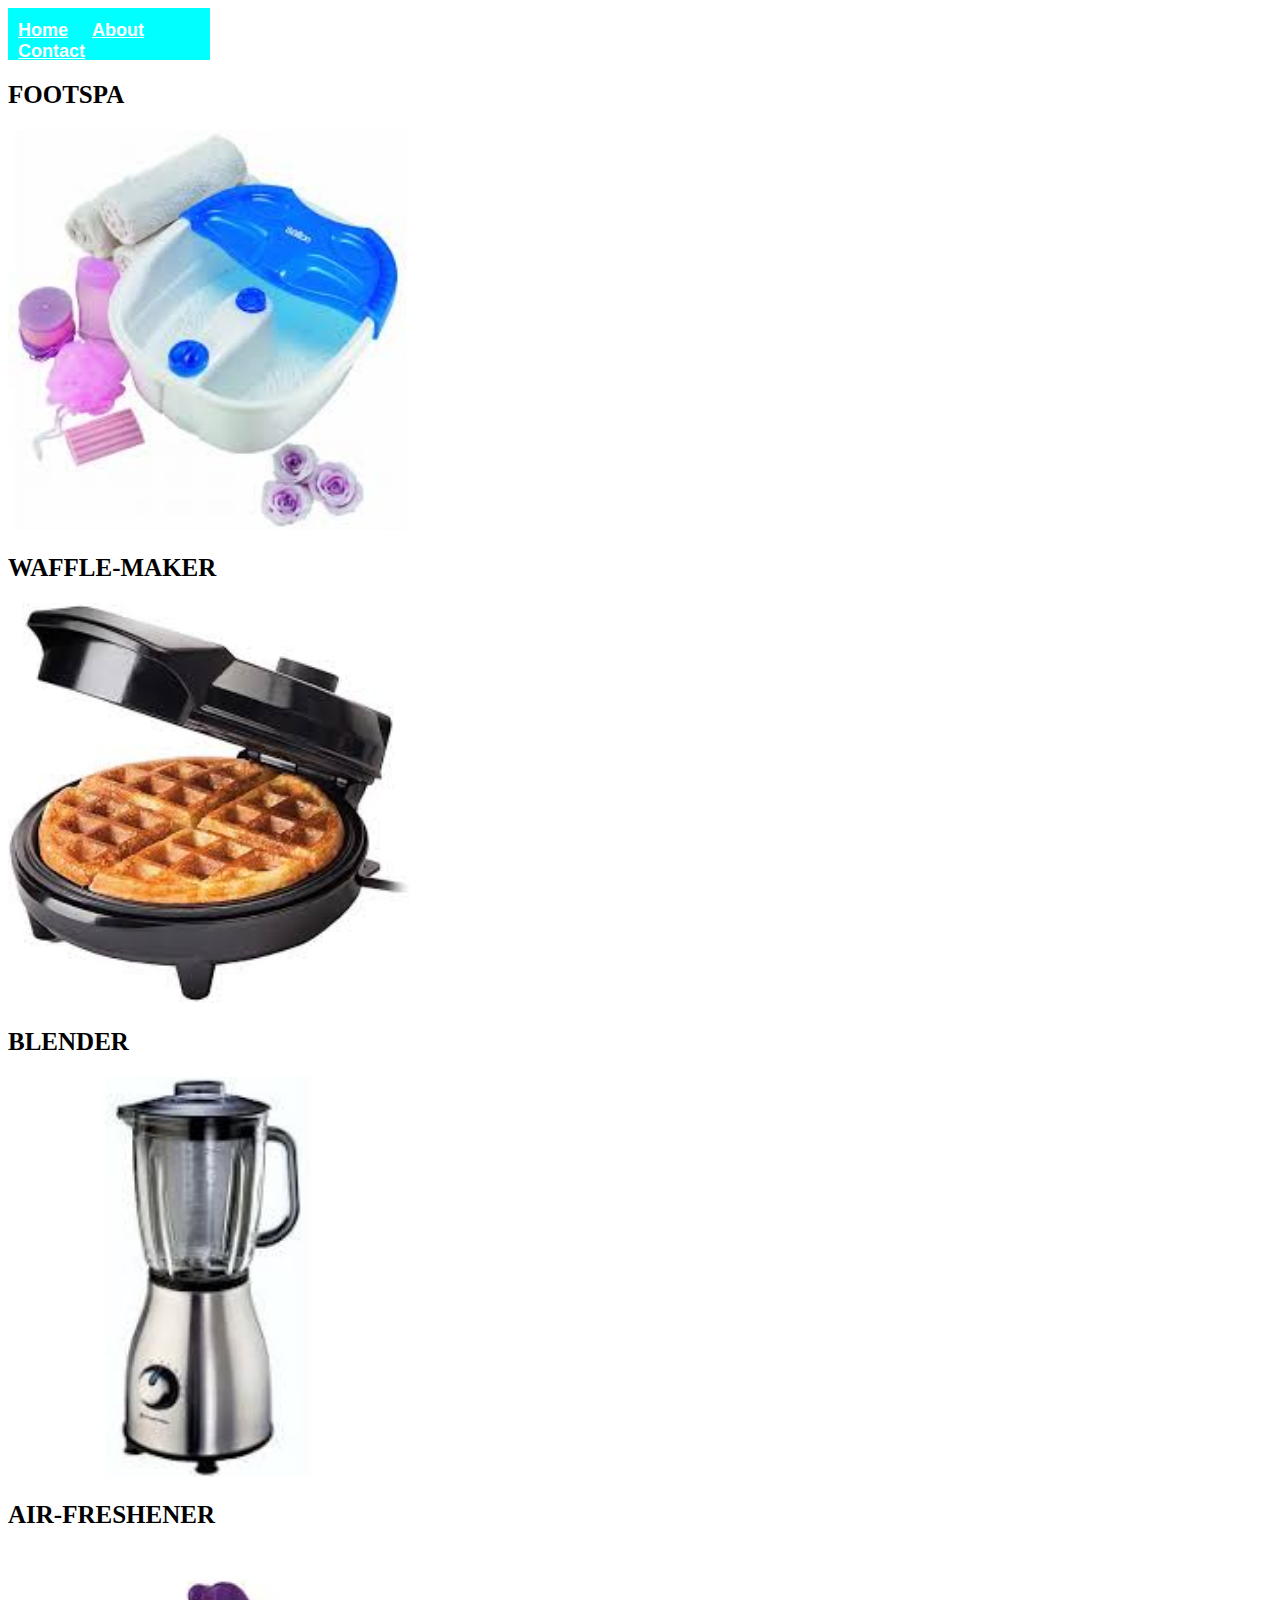
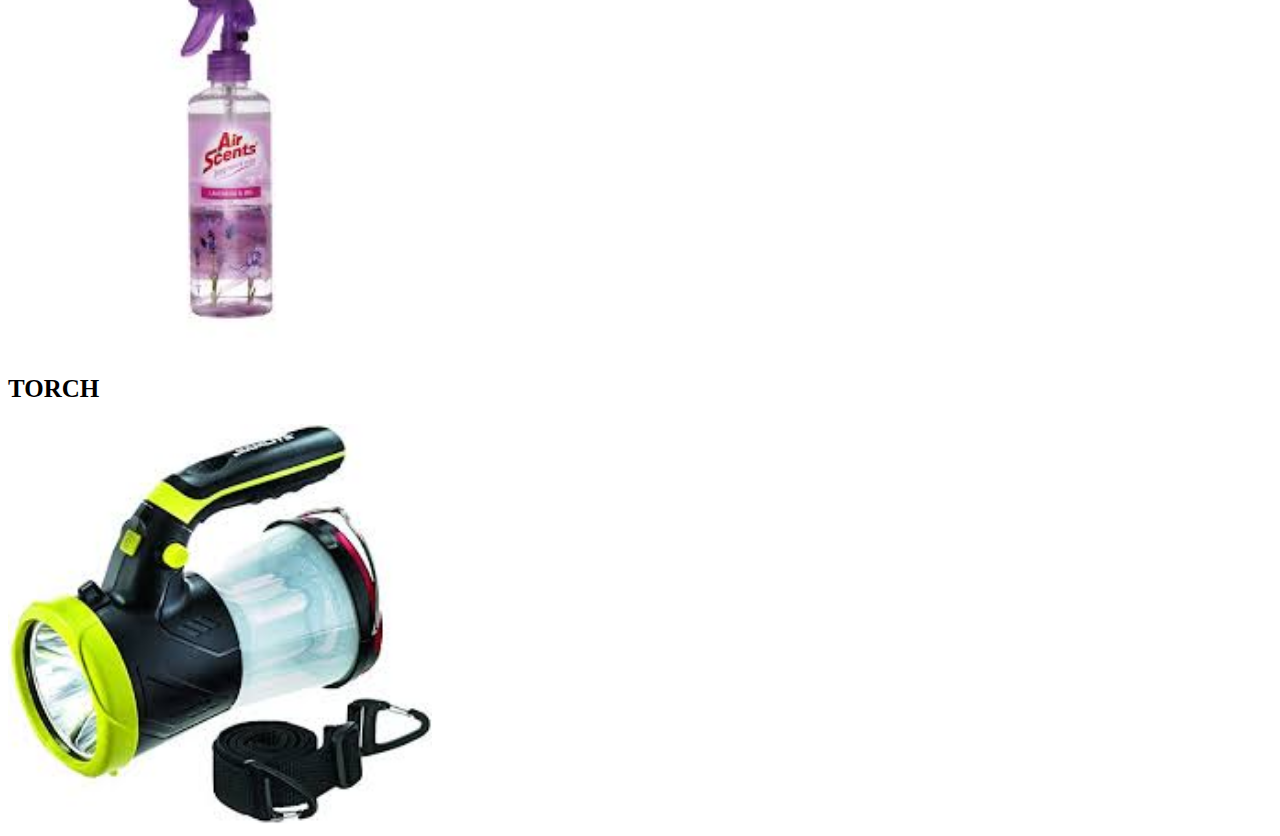
<file: index.html>
<!DOCTYPE html>
<html>
<head>
    <link rel="stylesheet" href="style.css">
    </head>
    <body>
        <div id="menu">
            <a href="index.html">Home</a>
            <a href=about.html>About</a>
            <a href="contact.html">Contact</a>
        </div> 
    <h2>FOOTSPA</h2>
        <a href="footspa.html"><img src="images/footspa1.jpg" height="400"></a>
        <br/>
        <h2>WAFFLE-MAKER</h2>
        <a href="wafflemaker.html"><img src="images/wafflemaker.jpg" height="400"></a>
        <br/>
        <h2>BLENDER</h2>
        <a href="blender.html"><img src="images/blender.jpg" height="400"></a>
        <h2>AIR-FRESHENER</h2>
        <a href="air-freshener.html"><img src="images/airfreshener.jpg" height="400"></a>
        <br/>
        <h2>TORCH</h2>
        <a href="torch.html"><img src="images/torch2.jpg" height="400"></a>
    </body>
</html>
</file>
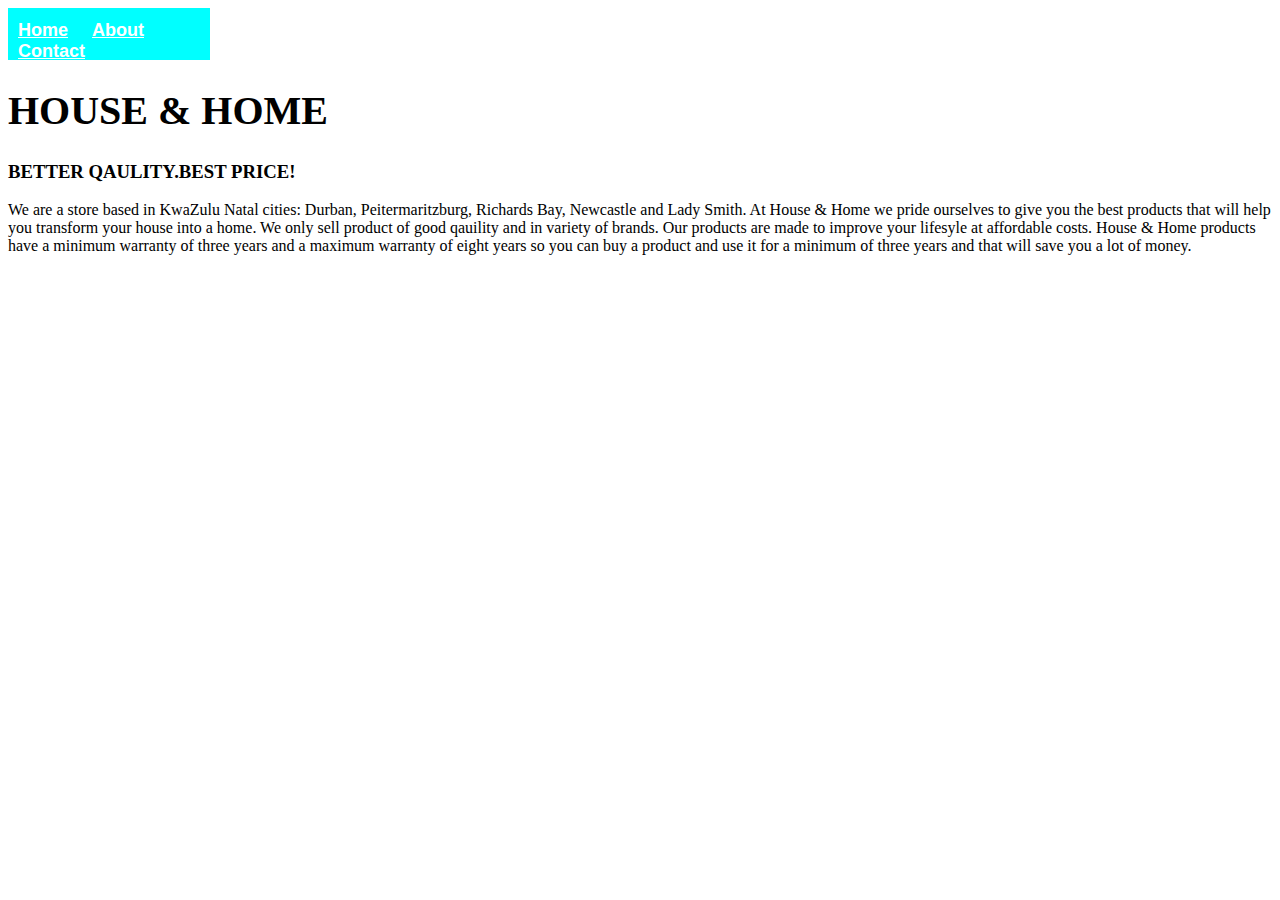
<file: about.html>
<!DOCTYPE html>
<html>
<head>
    <link rel="stylesheet" href="style.css">
    </head>
    <body>
        <div id="menu">
            <a href="index.html">Home</a>
            <a href=about.html>About</a>
            <a href="contact.html">Contact</a>
        </div>
    <h1>HOUSE & HOME</h1>
        <h3>BETTER QAULITY.BEST PRICE!</h3>
        <p>We are a store based in KwaZulu Natal cities: Durban, Peitermaritzburg, Richards Bay, Newcastle and Lady Smith. At  House & Home we pride ourselves to give you the best products that will help you transform your house into a home. We only sell product of good qauility and in variety of brands. Our products are made to improve your lifesyle at affordable costs. House & Home products have a minimum warranty of three years and a maximum warranty of eight years so you can buy a product and use it for a minimum of three years and that will save you a lot of money.</p>
    </body>
</html>
</file>
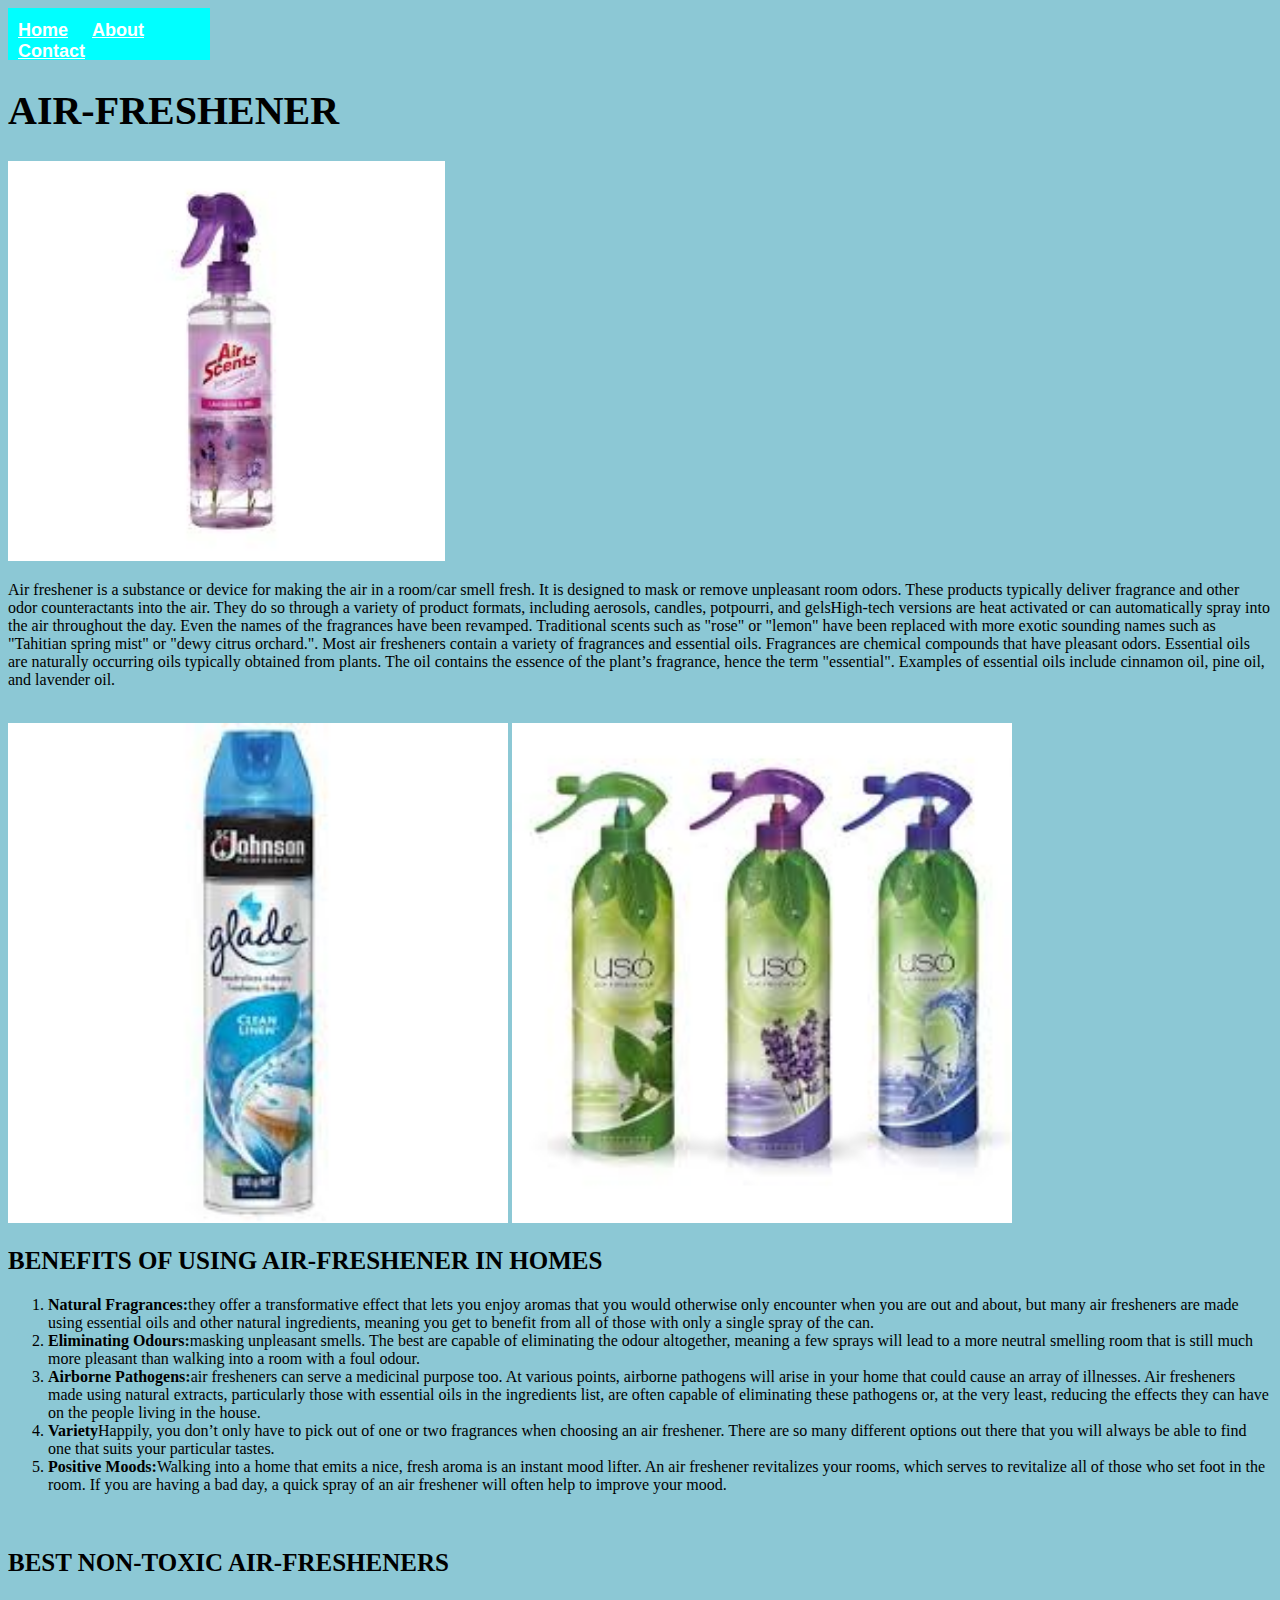
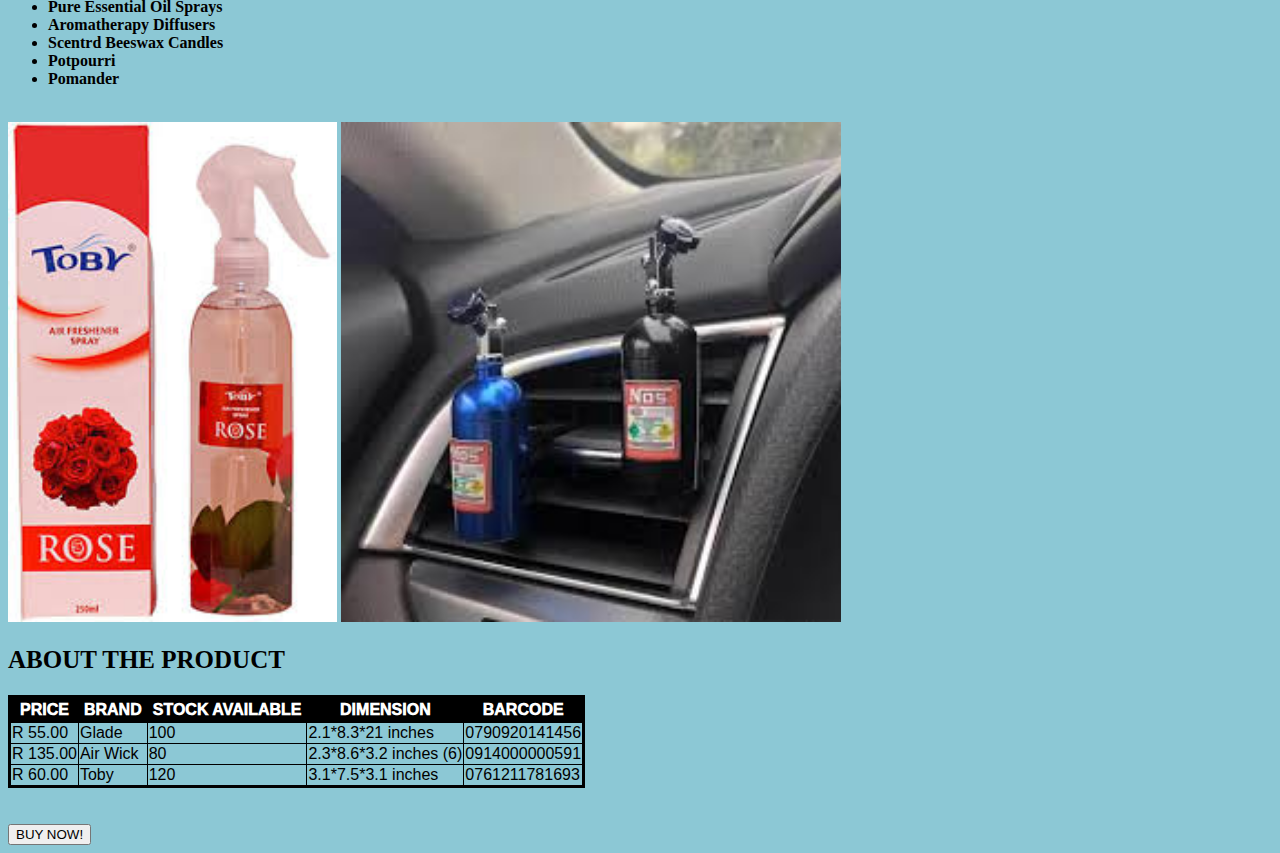
<file: air-freshener.html>
<!DOCTYPE html>
<html>
<head>
   <link rel="stylesheet" href="style.css"> 
    </head>
    <body style="background-color: #8CC8D5">
         <div id="menu">
            <a href="index.html">Home</a>
            <a href=about.html>About</a>
            <a href="contact.html">Contact</a>
        </div>
    <h1>AIR-FRESHENER</h1>
        <img src="images/airfreshener.jpg" height="400">
        <p>Air freshener is a substance or device for making the air in a room/car smell fresh. It is designed to mask or remove unpleasant room odors. These products typically deliver fragrance and other odor counteractants into the air. They do so through a variety of product formats, including aerosols, candles, potpourri, and gelsHigh-tech versions are heat activated or can automatically spray into the air throughout the day. Even the names of the fragrances have been revamped. Traditional scents such as "rose" or "lemon" have been replaced with more exotic sounding names such as "Tahitian spring mist" or "dewy citrus orchard.". Most air fresheners contain a variety of fragrances and essential oils. Fragrances are chemical compounds that have pleasant odors. Essential oils are naturally occurring oils typically obtained from plants. The oil contains the essence of the plant’s fragrance, hence the term "essential". Examples of essential oils include cinnamon oil, pine oil, and lavender oil.</p>
        <br/>
        <img src="images/airfreshener1.jpg" height="500">
        <img src="images/airfreshener2.jpg" height="500">
        <br/>
        <h2>BENEFITS OF USING AIR-FRESHENER IN HOMES</h2>
        <ol>
            <li><b>Natural Fragrances:</b>they offer a transformative effect that lets you enjoy aromas that you would otherwise only encounter when you are out and about, but many air fresheners are made using essential oils and other natural ingredients, meaning you get to benefit from all of those with only a single spray of the can.</li>
            <li><b>Eliminating Odours:</b>masking unpleasant smells. The best are capable of eliminating the odour altogether, meaning a few sprays will lead to a more neutral smelling room that is still much more pleasant than walking into a room with a foul odour.</li>
            <li><b>Airborne Pathogens:</b>air fresheners can serve a medicinal purpose too. At various points, airborne pathogens will arise in your home that could cause an array of illnesses. Air fresheners made using natural extracts, particularly those with essential oils in the ingredients list, are often capable of eliminating these pathogens or, at the very least, reducing the effects they can have on the people living in the house.</li>
            <li><b>Variety</b>Happily, you don’t only have to pick out of one or two fragrances when choosing an air freshener. There are so many different options out there that you will always be able to find one that suits your particular tastes.</li>
            <li><b>Positive Moods:</b>Walking into a home that emits a nice, fresh aroma is an instant mood lifter. An air freshener revitalizes your rooms, which serves to revitalize all of those who set foot in the room. If you are having a bad day, a quick spray of an air freshener will often help to improve your mood.</li>
        </ol>
        <br/>
        <h2>BEST NON-TOXIC AIR-FRESHENERS</h2>
        <ul>
        <li><b>Pure Essential Oil Sprays</b></li>
            <li><b>Aromatherapy Diffusers</b></li>
            <li><b>Scentrd Beeswax Candles</b></li>
            <li><b>Potpourri</b></li>
            <li><b>Pomander</b></li>
        </ul>
        <br/>
        <img src="images/airfreshener3.jpg" height="500">
        <img src="images/airfreshener4.jpg" height="500">
         <table border="2">
             <h2>ABOUT THE PRODUCT</h2>
        <tr>
            <th>PRICE</th>
            <th>BRAND</th>
            <th>STOCK AVAILABLE</th>
            <th>DIMENSION</th>
            <th>BARCODE</th>
            </tr>
             <tr>
                 <td>R 55.00</td>
                 <td>Glade</td>
                 <td>100</td>
                 <td>2.1*8.3*21 inches</td>
                 <td>0790920141456</td>
             </tr>
             <tr>
                 <td>R 135.00</td>
                 <td>Air Wick</td>
                 <td>80</td>
                 <td>2.3*8.6*3.2 inches (6)</td>
                 <td>0914000000591</td>
             </tr>
             <tr>
             <td>R 60.00</td>
                 <td>Toby</td>
                 <td>120</td>
                 <td>3.1*7.5*3.1 inches</td>
                 <td>0761211781693</td>
             </tr>
        </table>
        <br/><br/>
            <input type="submit" value="BUY NOW!"/>
    </body>
</html>
</file>
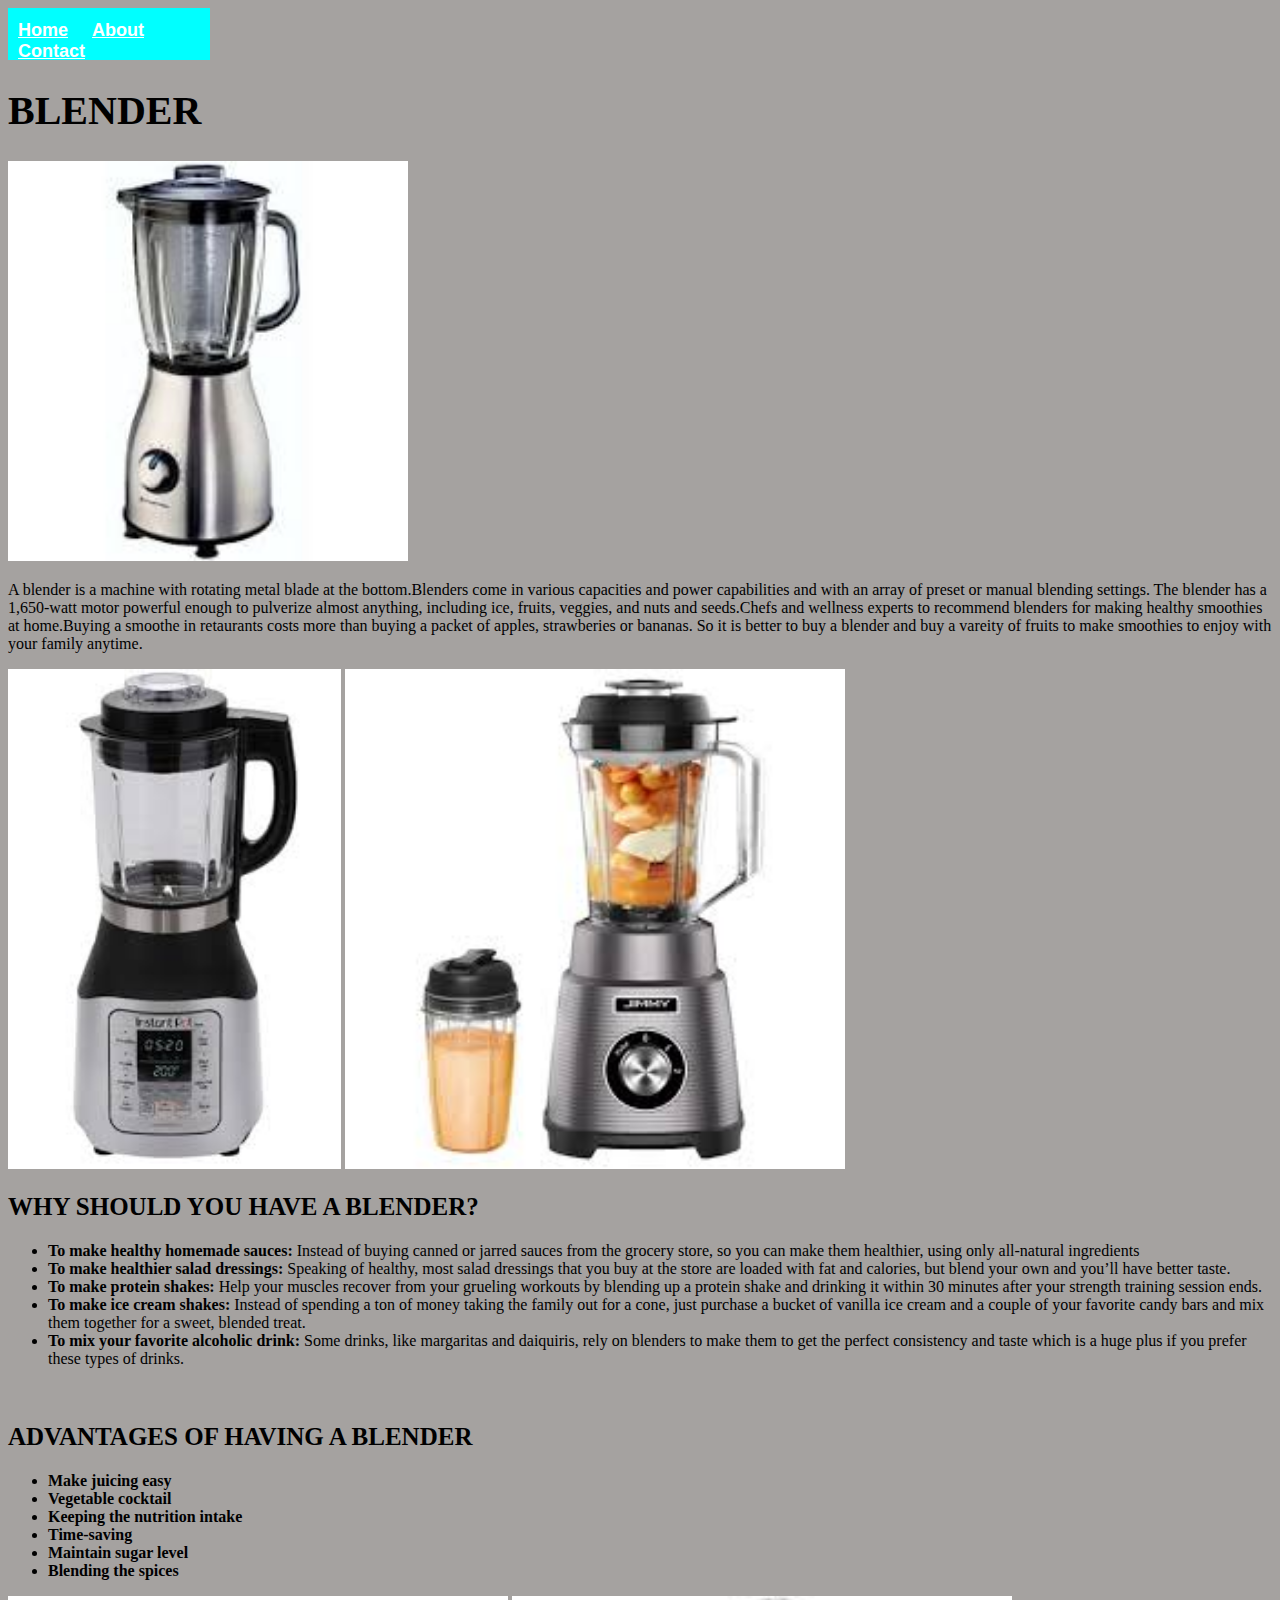
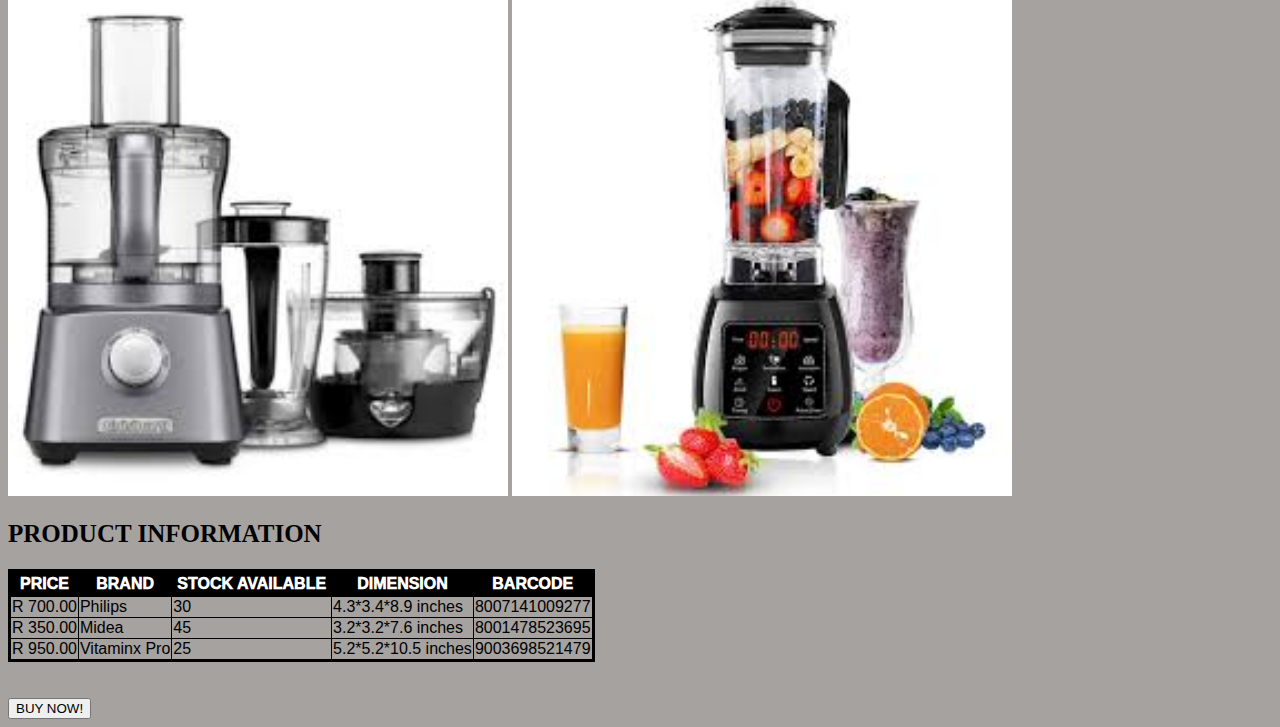
<file: blender.html>
<!DOCTYPE html>
<html>
<head>
    <link rel="stylesheet" href="style.css">
    </head>
    <body style="background-color: #A5A2A0">
         <div id="menu">
            <a href="index.html">Home</a>
            <a href=about.html>About</a>
            <a href="contact.html">Contact</a>
        </div>
    <h1>BLENDER</h1>
        <img src="images/blender.jpg" height="400">
        <p>A blender is a machine with rotating metal blade at the bottom.Blenders come in various capacities and power capabilities and with an array of preset or manual blending settings. The blender has a 1,650-watt motor powerful enough to pulverize almost anything, including ice, fruits, veggies, and nuts and seeds.Chefs and wellness experts to recommend blenders for making healthy smoothies at home.Buying a smoothe in retaurants costs more than buying a packet of apples, strawberies or bananas. So it is better to buy a blender and buy a vareity of fruits to make smoothies to enjoy with your family anytime.</p>
        <img src="images/blender3.jpg" height="500">
        <img src="images/blender1.jpg" height="500">
        <br/>
        <h2>WHY SHOULD YOU HAVE A BLENDER?</h2>
        <ul>
            <li><b>To make healthy homemade sauces:</b> Instead of buying canned or jarred sauces from the grocery store, so you can make them healthier, using only all-natural ingredients</li>
            <li><b>To make healthier salad dressings:</b> Speaking of healthy, most salad dressings that you buy at the store are loaded with fat and calories, but blend your own and you’ll have better taste.</li>
            <li><b>To make protein shakes:</b> Help your muscles recover from your grueling workouts by blending up a protein shake and drinking it within 30 minutes after your strength training session ends.</li>
            <li><b>To make ice cream shakes:</b> Instead of spending a ton of money taking the family out for a cone, just purchase a bucket of vanilla ice cream and a couple of your favorite candy bars and mix them together for a sweet, blended treat.</li>
            <li><b>To mix your favorite alcoholic drink:</b> Some drinks, like margaritas and daiquiris, rely on blenders to make them to get the perfect consistency and taste which is a huge plus if you prefer these types of drinks.</li>
        </ul>
        <br>
        <h2>ADVANTAGES OF HAVING A BLENDER</h2>
        <ul>
            <li><b>Make juicing easy</b></li>
            <li><b>Vegetable cocktail</b></li>
            <li><b>Keeping the nutrition intake</b></li>
            <li><b>Time-saving</b></li>
            <li><b>Maintain sugar level</b></li>
            <li><b>Blending the spices</b></li>
        </ul>
        <img src="images/blender4.jpg" height="500">
        <img src="images/blender2.jpg" height="500">
        <br>
        <h2>PRODUCT INFORMATION</h2>
        <table border="2">
        <tr>
            <th>PRICE</th>
            <th>BRAND</th>
            <th>STOCK AVAILABLE</th>
            <th>DIMENSION</th>
            <th>BARCODE</th>
            </tr>
            <tr>
                <td>R 700.00</td>
                <td>Philips</td>
                <td>30</td>
                <td>4.3*3.4*8.9 inches</td>
                <td>8007141009277</td>
            </tr>
            <tr>
                <td>R 350.00</td>
                <td>Midea</td>
                <td>45</td>
                <td>3.2*3.2*7.6 inches</td>
                <td>8001478523695</td>
            </tr>
            <tr>
                <td>R 950.00</td>
                <td>Vitaminx Pro</td>
                <td>25</td>
                <td>5.2*5.2*10.5 inches</td>
                <td>9003698521479</td>
            </tr>
        </table>
        <br/><br/>
        <input type="submit" value="BUY NOW!"/>
    </body>
</html>
</file>
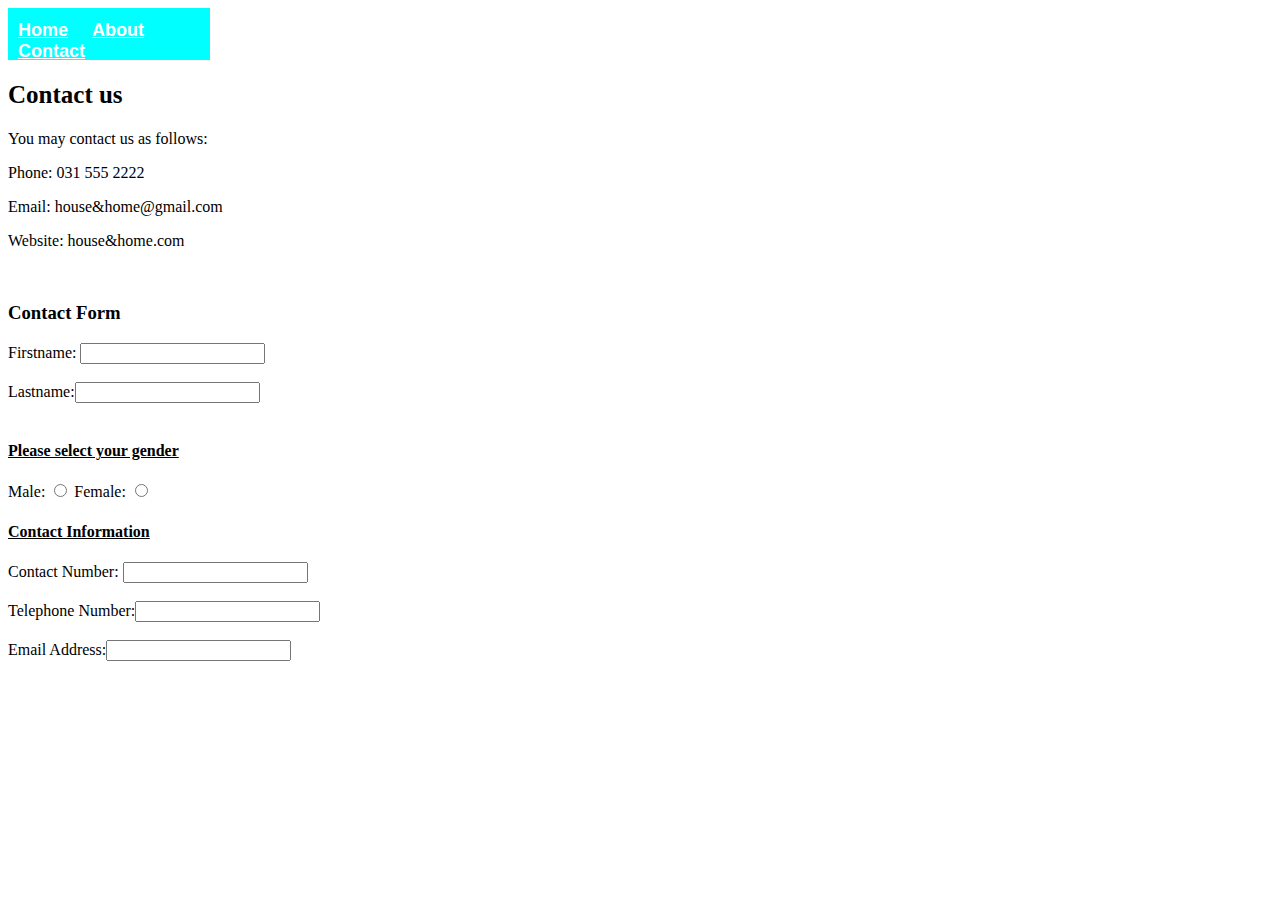
<file: contact.html>
<!DOCTYPE html>
<html>
    <head>
    <link rel="stylesheet" href="style.css">
    </head>
    <body>
        <div id="menu">
            <a href="index.html">Home</a>
            <a href=about.html>About</a>
            <a href="contact.html">Contact</a>
        </div>
        <h2>Contact us</h2>
           <p>You may contact us as follows:</p>
        <p>Phone: 031 555 2222</p>
        <p>Email: house&home@gmail.com</p>
        <p>Website: house&home.com</p>
        <br/>
        <h3>Contact Form</h3>
        <form>
            <lable for="firstname"> Firstname:</lable> <input type="text" id="firstname"/>
            <br/><br/>
            <lable for="lastname">Lastname:</lable><input type="text" id="lastname" />
            <br/><br/>
            <h4><u>Please select your gender</u></h4>
            <label for="male">Male:</label>
            <input type="radio" id="male" name="gender"/>
            <label for="female">Female:</label>
            <input type="radio" id="female" name="gender"/>
            <h4><u>Contact Information</u></h4>
            <label for="contact number">Contact Number: </label><input type="number"/>
            <br/><br/>
            <label for="telephone">Telephone Number:</label><input type="tel"/>
            <br/><br/>
            <label for="email address">Email Address:</label><input type="email"/>
        </form>
    </body>
</html>
</file>
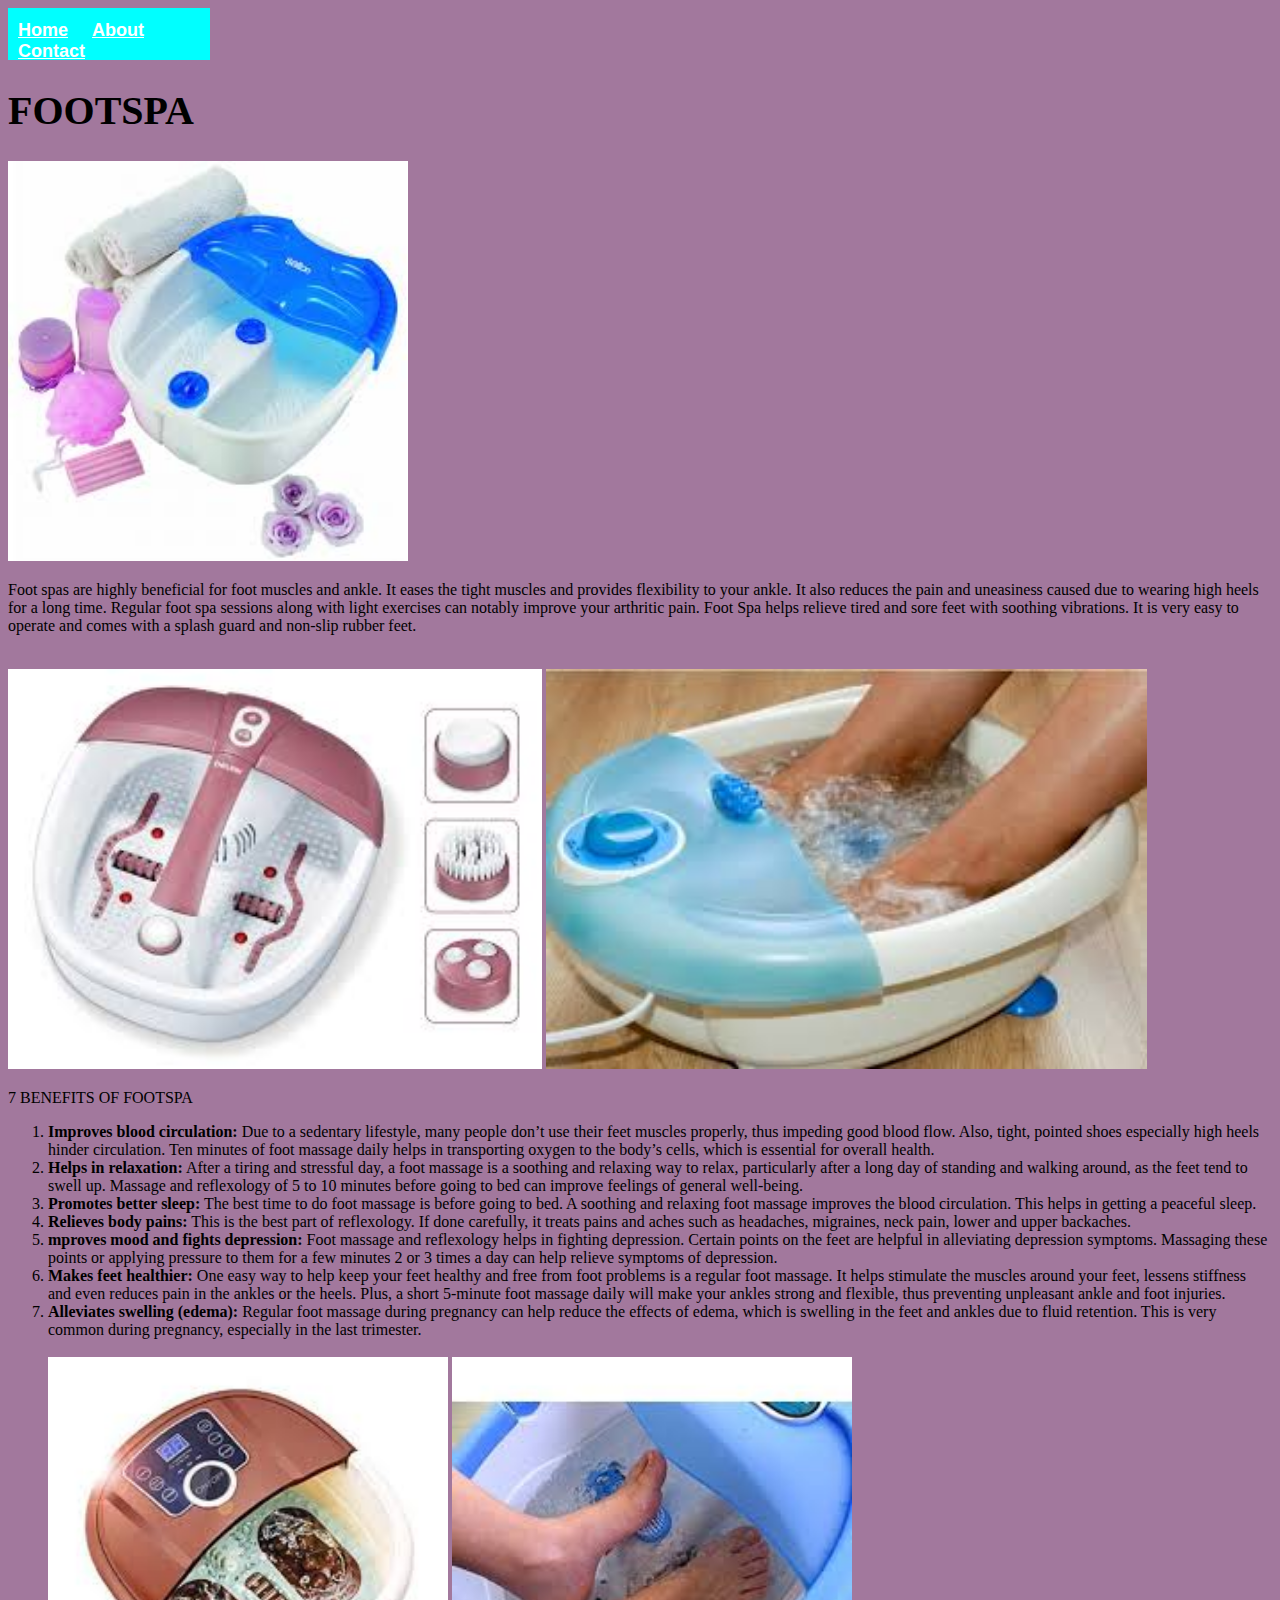
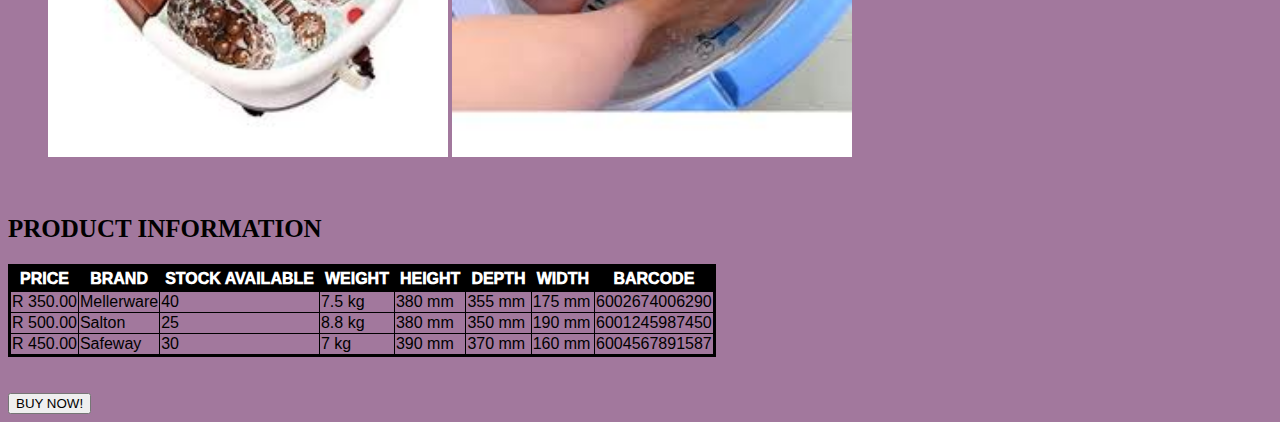
<file: footspa.html>
<!DOCTYPE html>
<html>
<head>
    <link rel="stylesheet" href="style.css">
    </head>
    <body style="background-color: #A2789D">
     <div id="menu">
            <a href="index.html">Home</a>
            <a href=about.html>About</a>
            <a href="contact.html">Contact</a>
        </div>
    <h1>FOOTSPA</h1>
        <img src="images/footspa1.jpg" height="400">
        <p>Foot spas are highly beneficial for foot muscles and ankle. It eases the tight muscles and provides flexibility to your ankle. It also reduces the pain and uneasiness caused due to wearing high heels for a long time. Regular foot spa sessions along with light exercises can notably improve your arthritic pain. Foot Spa helps relieve tired and sore feet with soothing vibrations. It is very easy to operate and comes with a splash guard and non-slip rubber feet.</p>
        <br/>
        <img src="images/footspa.jpg" height="400">
        <img src="images/footspa2.jpg" height="400">
        <p>7 BENEFITS OF FOOTSPA</p>
        <ol>
            <li><b>Improves blood circulation:</b>
          Due to a sedentary lifestyle, many people don’t use their feet muscles properly, thus impeding good blood flow. Also, tight, pointed shoes especially high heels hinder circulation. Ten minutes of foot massage daily helps in transporting oxygen to the body’s cells, which is essential for overall health.</li>
            <li><b>Helps in relaxation:</b>
           After a tiring and stressful day, a foot massage is a soothing and relaxing way to relax, particularly after a long day of standing and walking around, as the feet tend to swell up. Massage and reflexology of 5 to 10 minutes before going to bed can improve feelings of general well-being.</li>
            <li><b>Promotes better sleep:</b>
           The best time to do foot massage is before going to bed. A soothing and relaxing foot massage improves the blood circulation. This helps in getting a peaceful sleep.</li>
            <li><b>Relieves body pains:</b>
           This is the best part of reflexology. If done carefully, it treats pains and aches such as headaches, migraines, neck pain, lower and upper backaches.</li>
            <li><b>mproves mood and fights depression:</b>
           Foot massage and reflexology helps in fighting depression. Certain points on the feet are helpful in alleviating depression symptoms. Massaging these points or applying pressure to them for a few minutes 2 or 3 times a day can help relieve symptoms of depression.</li>
            <li><b>Makes feet healthier:</b>
           One easy way to help keep your feet healthy and free from foot problems is a regular foot massage. It helps stimulate the muscles around your feet, lessens stiffness and even reduces pain in the ankles or the heels. Plus, a short 5-minute foot massage daily will make your ankles strong and flexible, thus preventing unpleasant ankle and foot injuries.</li>
            <li><b>Alleviates swelling (edema):</b>
Regular foot massage during pregnancy can help reduce the effects of edema, which is swelling in the feet and ankles due to fluid retention. This is very common during pregnancy, especially in the last trimester.</li>
            <br/>
            <img src="images/footspa3.jpg" height="400">
            <img src="images/footspa4.jpg" height="400">
        </ol>
        <br/>
        <h2>PRODUCT INFORMATION</h2>
        <table border="2">
        <tr>
        <th>PRICE</th>
            <th>BRAND</th>
            <th>STOCK AVAILABLE</th>
            <th>WEIGHT</th>
            <th>HEIGHT</th>
            <th>DEPTH</th>
            <th>WIDTH</th>
            <th>BARCODE</th>
            </tr>
            <tr>
            <td>R 350.00</td>
                <td>Mellerware</td>
                <td>40</td>
                <td>7.5 kg</td>
                <td>380 mm</td>
                <td>355 mm</td>
                <td>175 mm</td>
                <td>6002674006290</td>
            </tr>
            <tr>
            <td>R 500.00</td>
                <td>Salton</td>
                <td>25</td>
                <td>8.8 kg</td>
                <td>380 mm</td>
                <td>350 mm</td>
                <td>190 mm</td>
                <td>6001245987450</td>
            </tr>
            <tr>
            <td>R 450.00</td>
                <td>Safeway</td>
                <td>30</td>
                <td>7 kg</td>
                <td>390 mm</td>
                <td>370 mm</td>
                <td>160 mm</td>
                <td>6004567891587</td>
            </tr>
        </table>
        <br/><br/>
        <input type="submit" value="BUY NOW!"/>
    </body>
</html>
</file>
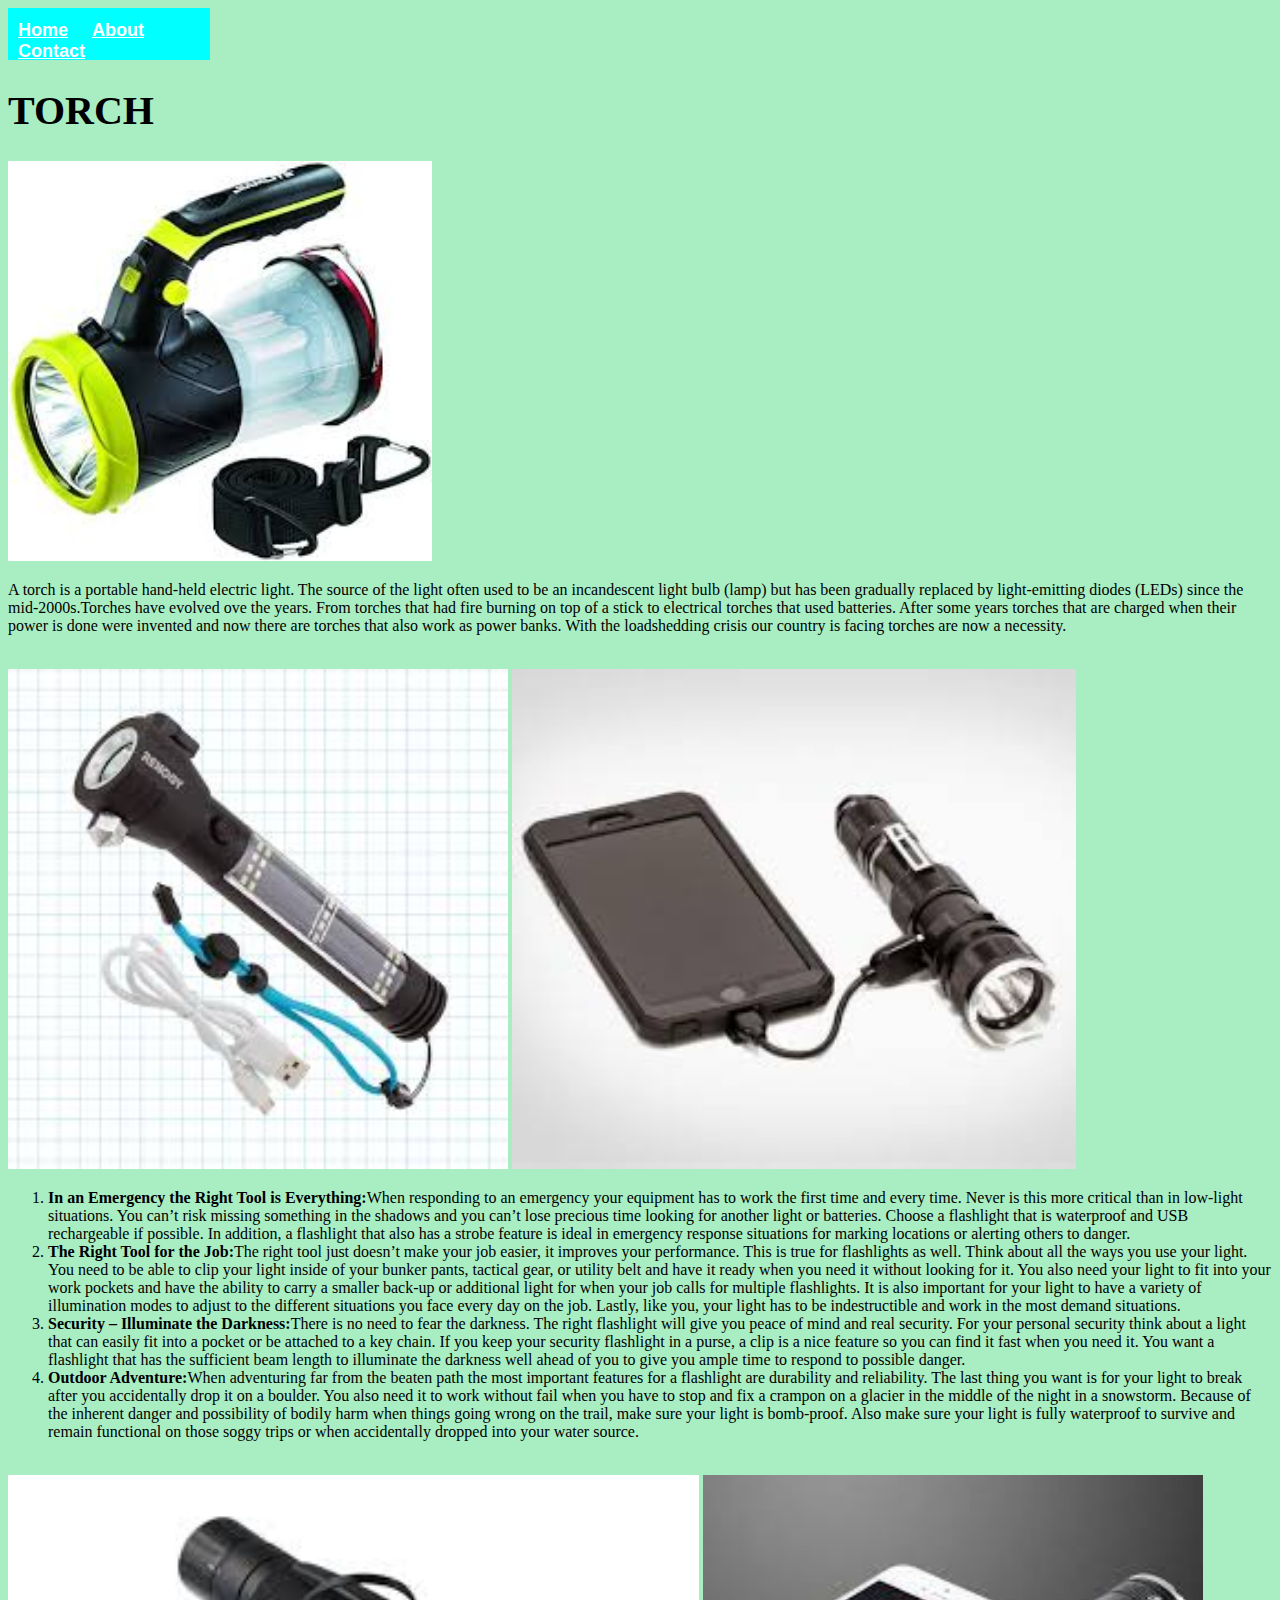
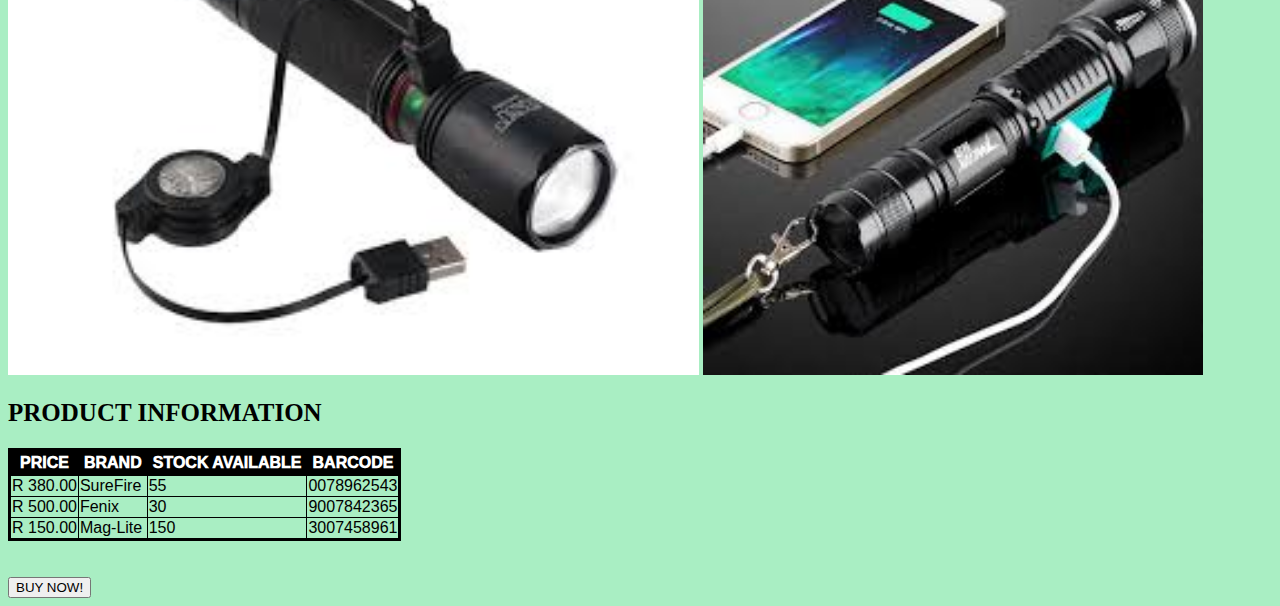
<file: torch.html>
<!DOCTYPE html>
<html>
<head>
    <link rel="stylesheet" href="style.css">
    </head>
    <body style="background-color: #A9EEC3">
         <div id="menu">
            <a href="index.html">Home</a>
            <a href=about.html>About</a>
            <a href="contact.html">Contact</a>
        </div>
    <h1>TORCH</h1>
        <img src="images/torch2.jpg" height="400">
        <p>A torch is a portable hand-held electric light. The source of the light often used to be an incandescent light bulb (lamp) but has been gradually replaced by light-emitting diodes (LEDs) since the mid-2000s.Torches have evolved ove the years. From torches that had fire burning on top of a stick to electrical torches that used batteries. After some years torches that are charged when their power is done were invented and now there are torches that also work as power banks. With the loadshedding crisis our country is facing torches are now a necessity.</p>
        <br/>
        <img src="images/torch.jpg" height="500">
        <img src="images/torch1.jpg" height="500">
        <br/>
        <ol>
            <li><b>In an Emergency the Right Tool is Everything:</b>When responding to an emergency your equipment has to work the first time and every time. Never is this more critical than in low-light situations. You can’t risk missing something in the shadows and you can’t lose precious time looking for another light or batteries. Choose a flashlight that is waterproof and USB rechargeable if possible. In addition, a flashlight that also has a strobe feature is ideal in emergency response situations for marking locations or alerting others to danger.</li>
            <li><b>The Right Tool for the Job:</b>The right tool just doesn’t make your job easier, it improves your performance. This is true for flashlights as well. Think about all the ways you use your light. You need to be able to clip your light inside of your bunker pants, tactical gear, or utility belt and have it ready when you need it without looking for it. You also need your light to fit into your work pockets and have the ability to carry a smaller back-up or additional light for when your job calls for multiple flashlights. It is also important for your light to have a variety of illumination modes to adjust to the different situations you face every day on the job. Lastly, like you, your light has to be indestructible and work in the most demand situations.</li>
            <li><b>Security – Illuminate the Darkness:</b>There is no need to fear the darkness. The right flashlight will give you peace of mind and real security. For your personal security think about a light that can easily fit into a pocket or be attached to a key chain. If you keep your security flashlight in a purse, a clip is a nice feature so you can find it fast when you need it. You want a flashlight that has the sufficient beam length to illuminate the darkness well ahead of you to give you ample time to respond to possible danger.</li>
            <li><b>Outdoor Adventure:</b>When adventuring far from the beaten path the most important features for a flashlight are durability and reliability. The last thing you want is for your light to break after you accidentally drop it on a boulder. You also need it to work without fail when you have to stop and fix a crampon on a glacier in the middle of the night in a snowstorm. Because of the inherent danger and possibility of bodily harm when things going wrong on the trail, make sure your light is bomb-proof. Also make sure your light is fully waterproof to survive and remain functional on those soggy trips or when accidentally dropped into your water source.</li>
        </ol>
        <br/>
        <img src="images/torch3.jpg" height="500">
        <img src="images/torch4.jpg" height="500">
        <h2>PRODUCT INFORMATION</h2>
        <table border="2">
        <tr>
            <th>PRICE</th>
            <th>BRAND</th>
            <th>STOCK AVAILABLE</th>
            <th>BARCODE</th>
            </tr>
            <tr>
                <td>R 380.00</td>
                <td>SureFire</td>
                <td>55</td>
                <td>0078962543</td>
            </tr>
            <tr>
            <td>R 500.00</td>
                <td>Fenix</td>
                <td>30</td>
                <td>9007842365</td>
            </tr>
          <tr>
            <td>R 150.00</td>
              <td>Mag-Lite</td>
              <td>150</td>
              <td>3007458961</td>
            </tr>
        </table>
        <br/><br/>
       <input type="submit" value="BUY NOW!"/> 
   </body>
</html>
</file>
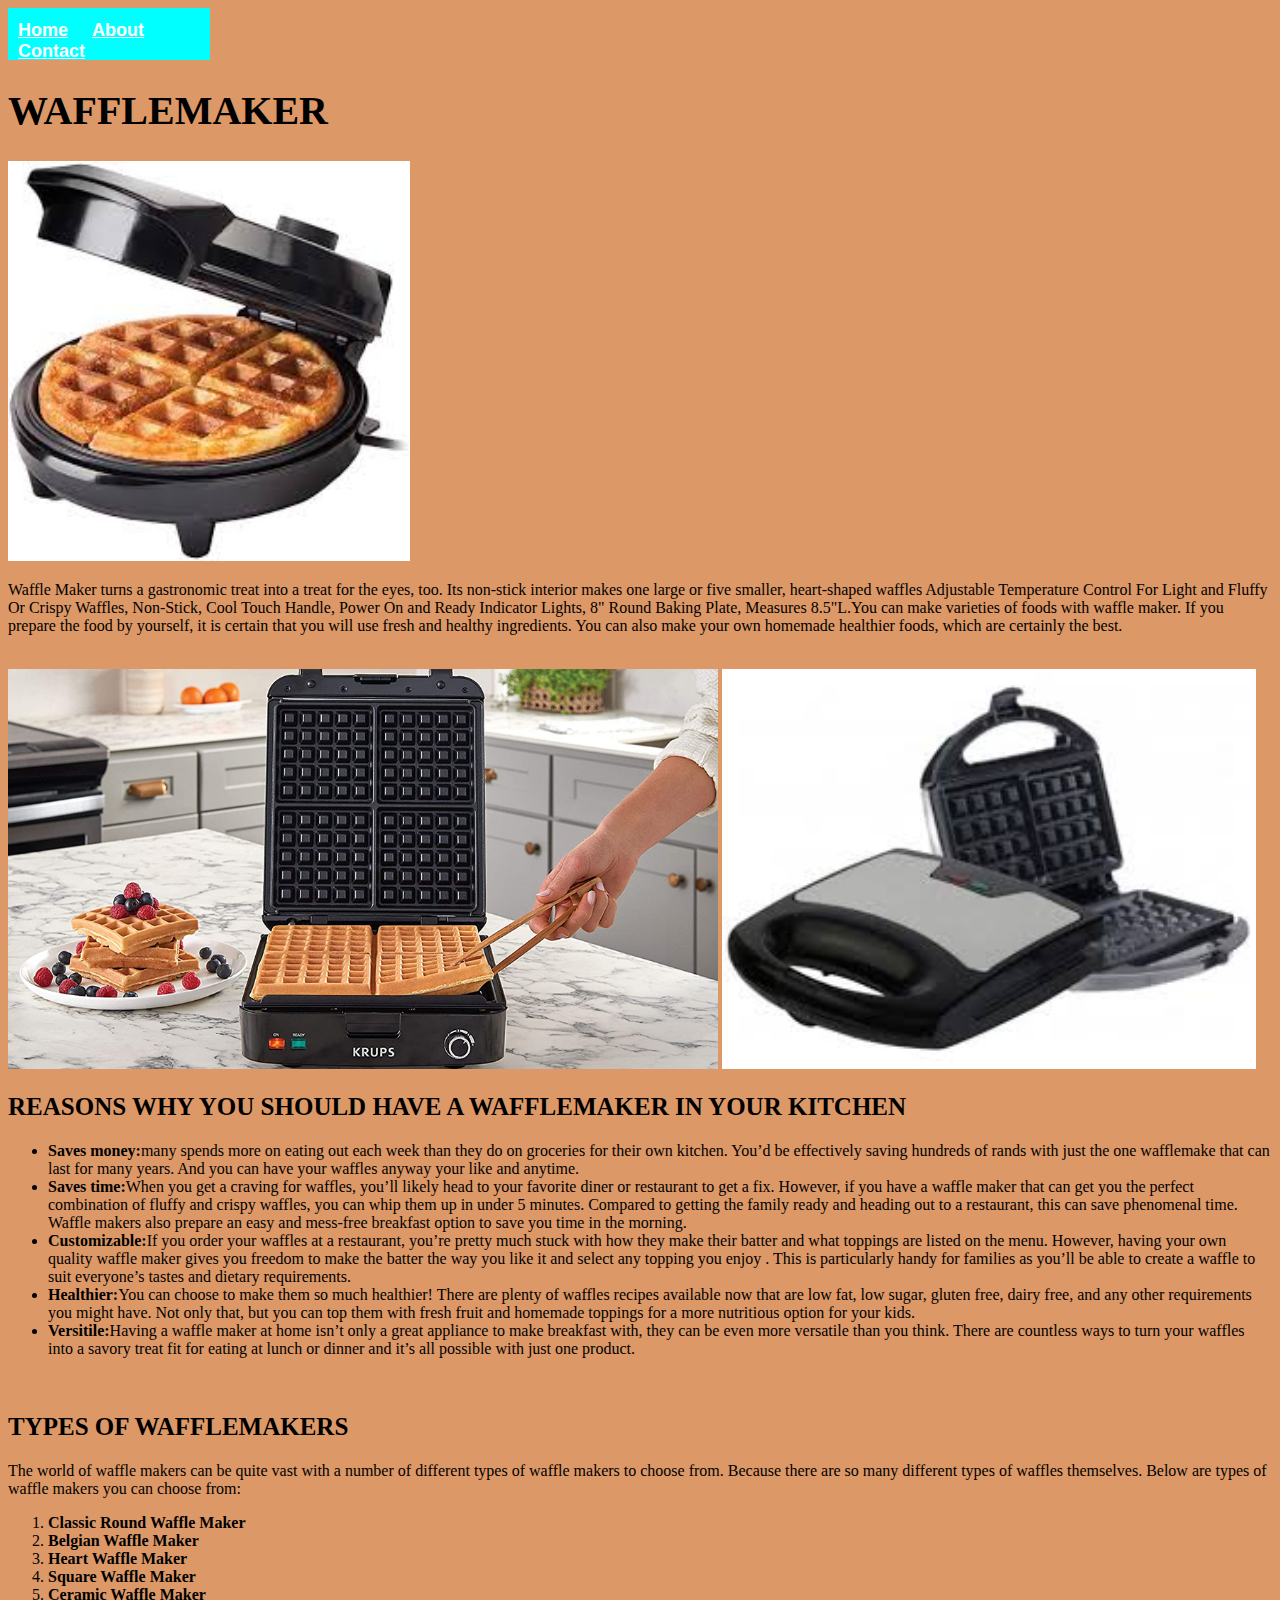
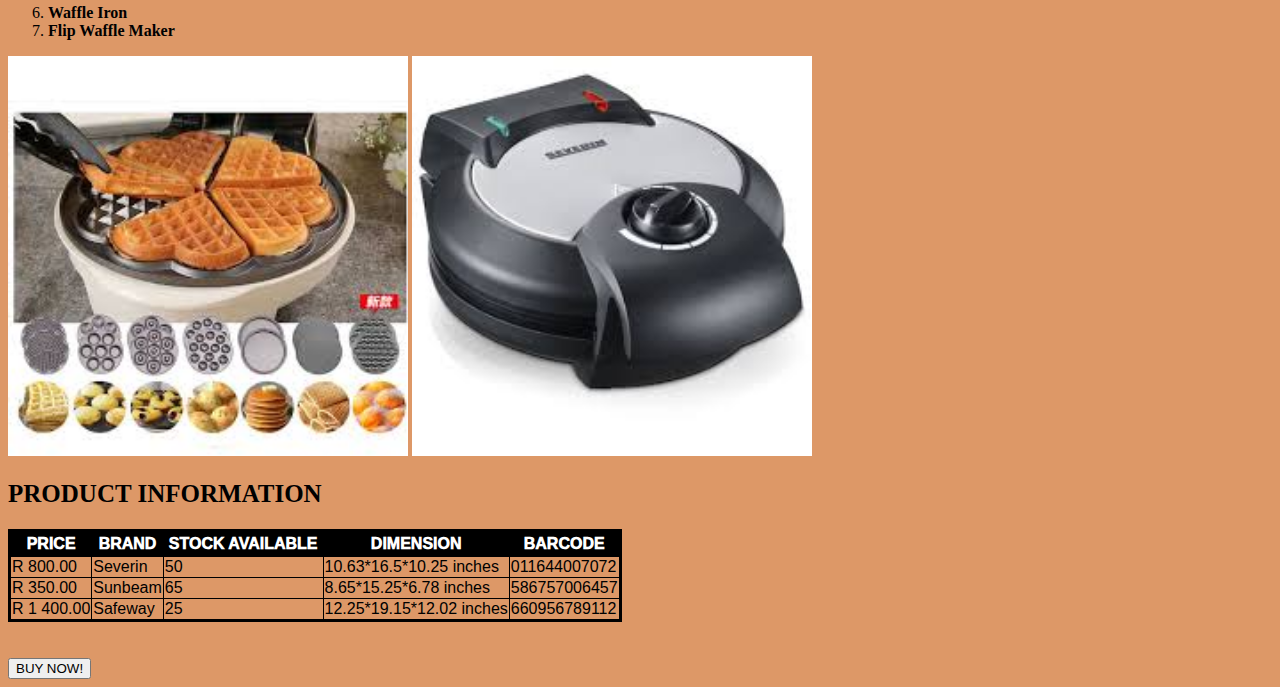
<file: wafflemaker.html>
<!DOCTYPE html>
<html>
<head>
    <link rel="stylesheet" href="style.css">
    </head>
    <body style="background-color: #DD9867">
       <div id="menu">
            <a href="index.html">Home</a>
            <a href=about.html>About</a>
            <a href="contact.html">Contact</a>
        </div>  
    <h1>WAFFLEMAKER</h1>
        <img src="images/wafflemaker.jpg" height="400">
        <p> Waffle Maker turns a gastronomic treat into a treat for the eyes, too. Its non-stick interior makes one large or five smaller, heart-shaped waffles Adjustable Temperature Control For Light and Fluffy Or Crispy Waffles, Non-Stick, Cool Touch Handle, Power On and Ready Indicator Lights, 8" Round Baking Plate, Measures 8.5"L.You can make varieties of foods with waffle maker. If you prepare the food by yourself, it is certain that you will use fresh and healthy ingredients. You can also make your own homemade healthier foods, which are certainly the best.</p>
        <br/>
        <img src="images/wafflemaker1.jpg" height="400">
        <img src="images/wafflemaker2.jpg" height="400">
        <br/>
        <h2>REASONS WHY YOU SHOULD HAVE A WAFFLEMAKER IN YOUR KITCHEN</h2>
        <ul>
           <li><b>Saves money:</b>many spends more on eating out each week than they do on groceries for their own kitchen. You’d be effectively saving hundreds of rands with just the one   wafflemake that can last for many years. And you can have your waffles anyway your like and anytime.</li>
            <li><b>Saves time:</b>When you get a craving for waffles, you’ll likely head to your favorite diner or restaurant to get a fix. However, if you have a waffle maker that can get you the perfect combination of fluffy and crispy waffles, you can whip them up in under 5 minutes. Compared to getting the family ready and heading out to a restaurant, this can save phenomenal time. Waffle makers also prepare an easy and mess-free breakfast option to save you time in the morning.</li>
            <li><b>Customizable:</b>If you order your waffles at a restaurant, you’re pretty much stuck with how they make their batter and what toppings are listed on the menu. However, having your own quality waffle maker gives you freedom to make the batter the way you like it and select any topping you enjoy . This is particularly handy for families as you’ll be able to create a waffle to suit everyone’s tastes and dietary requirements.</li>
            <li><b>Healthier:</b>You can choose to make them so much healthier! There are plenty of waffles recipes available now that are low fat, low sugar, gluten free, dairy free, and any other requirements you might have. Not only that, but you can top them with fresh fruit and homemade toppings for a more nutritious option for your kids.</li>
            <li><b>Versitile:</b>Having a waffle maker at home isn’t only a great appliance to make breakfast with, they can be even more versatile than you think. There are countless ways to turn your waffles into a savory treat fit for eating at lunch or dinner and it’s all possible with just one product.</li>
        </ul>
        <br>
        <h2>TYPES OF WAFFLEMAKERS</h2>
        <p>The world of waffle makers can be quite vast with a number of different types of waffle makers to choose from. Because there are so many different types of waffles themselves. Below are types of waffle makers you can choose from:</p>
        <ol>
            <li><b>Classic Round Waffle Maker</b></li>
            <li><b>Belgian Waffle Maker</b></li>
            <li><b>Heart Waffle Maker</b></li>
            <li><b>Square Waffle Maker</b></li>
            <li><b>Ceramic Waffle Maker</b></li>
            <li><b>Waffle Iron</b></li>
            <li><b>Flip Waffle Maker</b></li>
        </ol>
        <img src="images/wafflemaker3.jpg" height="400">
        <img src="images/wafflemaker4.jpg" height="400">
        <br/>
        <h2>PRODUCT INFORMATION</h2>
        <table border="2">
        <tr>
            <th>PRICE</th>
            <th>BRAND</th>
            <th>STOCK AVAILABLE</th>
            <th>DIMENSION</th>
            <th>BARCODE</th>
            </tr>
            <tr>
               <td>R 800.00</td>
                <td>Severin</td>
                <td>50</td>
                <td>10.63*16.5*10.25 inches</td>
                <td>011644007072</td>
            </tr>
            <tr>
                <td>R 350.00</td>
                <td>Sunbeam</td>
                <td>65</td>
                <td>8.65*15.25*6.78 inches</td>
                <td>586757006457</td>
            </tr>
            <tr>
                <td>R 1 400.00</td>
                <td>Safeway</td>
                <td>25</td>
                <td>12.25*19.15*12.02 inches</td>
                <td>660956789112</td>
            </tr>
        </table>
        <br/><br/>
       <input type="submit" value="BUY NOW!"/> 
    </body>
</html>
</file>
<file: style.css>
h1{
  font-family: fantasy;
      font-size: 40px;
}
h2{
    font-family: cursive;
    font-size: 25px;
}
h3{
    font-family: Helvica, serif;
}
#menu{
    width: 16%;
    height: 40px;
    background-color: aqua;
    padding-top: 12px;
}
#menu a{
    color: white;
    font-family: Helvica, sans-serif;
    font-size: 18px;
    text-decoration: underline;
    font-weight: 800;
    
   padding-left: 10px;
    padding-right: 10px;
}
#menu a:hover{
    color: #0CA2E2; 
}
table{
    font-family: Helvetica, serif;
    border-collapse: collapse;
    border-width: 3px;
    border-style: solid;
    border-color: black;
}
th{
    font-weight: 1000;
    background-color: black;
    color:white;
    padding-bottom: 3px;
    padding-top: 3px;
    padding-left: 5px;
    padding-right: 5px;
}
</file>
